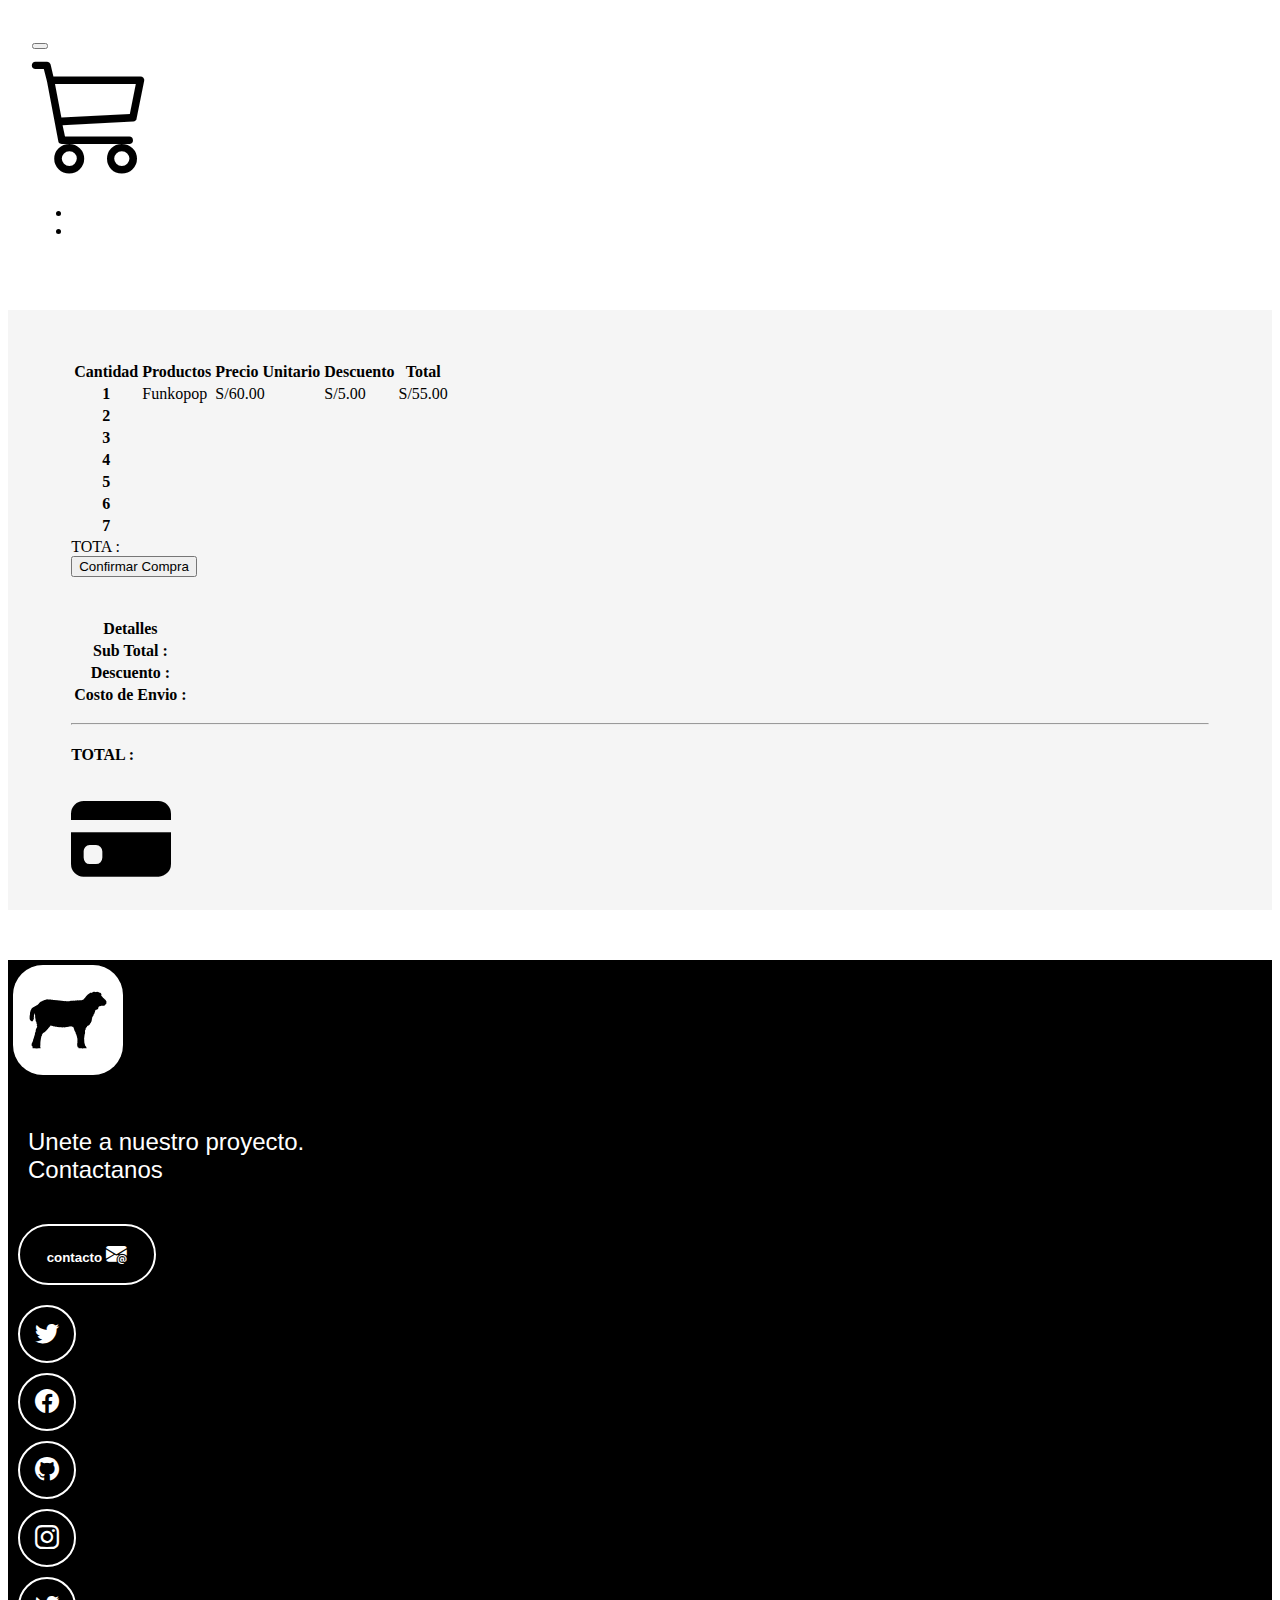
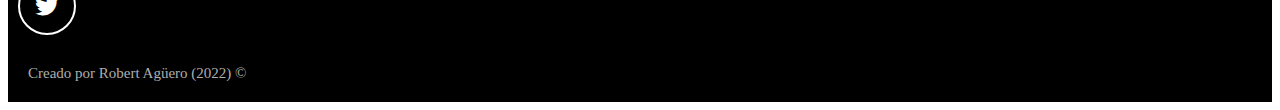
<file: carrito.html>
<!DOCTYPE html>
<html lang="en">
<head>
    <meta charset="UTF-8">
    <meta http-equiv="X-UA-Compatible" content="IE=edge">
    <meta name="viewport" content="width=device-width, initial-scale=1.0">
    <title>Carrito de Compras</title>
    <!-- CSS only -->
    <link href="https://cdn.jsdelivr.net/npm/bootstrap@5.2.2/dist/css/bootstrap.min.css" rel="stylesheet" integrity="sha384-Zenh87qX5JnK2Jl0vWa8Ck2rdkQ2Bzep5IDxbcnCeuOxjzrPF/et3URy9Bv1WTRi" crossorigin="anonymous">
    <!-- JavaScript Bundle with Popper -->
    <script src="https://cdn.jsdelivr.net/npm/bootstrap@5.2.2/dist/js/bootstrap.bundle.min.js" integrity="sha384-OERcA2EqjJCMA+/3y+gxIOqMEjwtxJY7qPCqsdltbNJuaOe923+mo//f6V8Qbsw3" crossorigin="anonymous"></script>

    <link rel="stylesheet" href="https://cdn.jsdelivr.net/npm/bootstrap-icons@1.10.2/font/bootstrap-icons.css">

    <link rel="stylesheet" href="sty3.css">

</head>

 
<body>
       <!--nav-->

       <nav class="navbar navbar-expand-md navbar-light fixed-top">
        <div class="container-fluid">
        <button class="navbar-toggler" type="button" data-bs-toggle="collapse" data-bs-target="#navbarToggler" aria-controls="navbarTogglerDemo01" aria-expanded="false" aria-label="Toggle navigation">
            <span class="navbar-toggler-icon"></span>
        </button>
        <div class="collapse navbar-collapse" id="navbarToggler">
            <a class="navbar-brand" href="#">
                <i class="bi bi-cart3"></i>
            </a>
            <ul class="navbar-nav d-flex justify-content-center align-items-center">
            <li class="nav-item">
                <a class="nav-link " aria-current="page" href="#consultas"></a>
            </li>
            <li class="nav-item">
                <a class="nav-link " href="#consultas">
                    
                </a>
            </li>
            </ul>
            
        </div>
        </div>
    </nav>

    <!--detalles-->

<section class="container carrito">
    <div class="row carrito1">
        <div class="col col-md-9 caja">
            <table class="table">
                <thead>
                  <tr>
                    <th scope="col">Cantidad</th>
                    <th scope="col">Productos</th>
                    <th scope="col">Precio Unitario</th>
                    <th scope="col">Descuento</th>
                    <th scope="col">Total</th>
                  </tr>
                </thead>
                <tbody class="table-group-divider">
                  <tr>
                    <th scope="row">1</th>
                    <td>Funkopop</td>
                    <td>S/60.00</td>
                    <td>S/5.00</td>
                    <td>S/55.00</td>
                  </tr>
                  <tr>
                    <th scope="row">2</th>
                    <td></td>
                    <td></td>
                    <td></td>
                    <td></td>
                  </tr>
                  <tr>
                    <th scope="row">3</th>
                    <td colspan="2"></td>
                    <td></td>
                    <td></td>
                  </tr>
                  <tr>
                    <th scope="row">4</th>
                    <td></td>
                    <td></td>
                    <td></td>
                    <td></td>
                  </tr>
                  <tr>
                    <th scope="row">5</th>
                    <td></td>
                    <td></td>
                    <td></td>
                    <td></td>
                  </tr>
                  <tr>
                    <th scope="row">6</th>
                    <td></td>
                    <td></td>
                    <td></td>
                    <td></td>
                  </tr>
                  <tr>
                    <th scope="row">7</th>
                    <td></td>
                    <td></td>
                    <td></td>
                    <td></td>
                  </tr>
                  
                </tbody>
              </table>
              <div class="d-flex flex-column align-items-end">
                <div class="alert alert-success total  " role="alert">
                TOTA :
              </div>
            </div>
            <div class="d-grid gap-2">
                <button class="btn btn-dark" type="button">Confirmar Compra</button>
                
              </div>
        </div>
        <div class="col-12 col-md-3 caja">
            <table class="table table-dark table-striped text-center table1">
                <thead>
                    <tr>
                        <th>Detalles </th>
                    </tr>
                </thead>
                <tbody>
                    <tr>
                        <th>Sub Total :</th>
                    </tr>
                    <tr>
                        <th>Descuento :</th>
                    </tr>
                    <tr>
                        <th>Costo de Envio :</th>
                    </tr>
                </tbody>
            </table>
            <div class="alert alert-success" role="alert">
                
                <p></p>
                <hr>
                <h4 class="alert-heading">TOTAL :</h4>
            </div>
            <div class="d-flex flex-col align-items-center justify-content-center">
                <i class="bi bi-credit-card-fill"></i>
            </div>
            
        </div>
    </div>
</section>
<!--Footer-->

<footer class="contacto seccion-oscura d-flex flex-column align-items-center justify-content-center">
    <img class="footer-logo" src="img/sheep-1801296.svg" alt="logodeport">
    <p class="footer-texto text-center">Unete a nuestro proyecto.<br>Contactanos</p>
    <div class="col-12 col-md-2 d-flex flex-column align-items-center justify-content-center">
      <a href="mailto:robert@micorreo.com">
        <button type="button">
          contacto
          <i class="bi bi-envelope-at-fill"></i>
        </button>
      </a>
    </div>
    <div class="iconos-redes-sociales d-flex flex-wrap align-items-center justify-content-center">
      <a href="https://twitter.com/?lang=es" target="_blank" rel="noopener noreferrer">
        <i class="bi bi-twitter"></i>
      </a>
      <a href="https://www.youtube.com/watch?v=QCw0L6FupQ0&t=11138s" target="_blank" rel="noopener noreferrer">
        <i class="bi bi-facebook"></i>
      </a>
      <a href="https://www.youtube.com/watch?v=QCw0L6FupQ0&t=11138s" target="_blank" rel="noopener noreferrer">
        <i class="bi bi-github"></i>
      </a>
      <a href="https://www.youtube.com/watch?v=QCw0L6FupQ0&t=11138s" target="_blank" rel="noopener noreferrer">
        <i class="bi bi-instagram"></i>
      </a>
      <a href="https://www.youtube.com/watch?v=QCw0L6FupQ0&t=11138s" target="_blank" rel="noopener noreferrer">
        <i class="bi bi-twitter"></i>
      </a>
    </div>
    <div class="derechos-de-autor">Creado por Robert Agüero (2022) &#169;</div>
  </footer>

    
</body>

</html>
</file>
<file: sty3.css>
.seccion-oscura{
    color: white;
    background-color: black;

}
/*navbar*/

.navbar {
    padding: 1.5rem;
    background-color: transparent;

}
.navbar-collapse {
    align-items: center;
    justify-content: space-between;
}
.navbar i{
    font-size: 120px;
    color: black;
}

/*carrito*/

.carrito{
    background-color: whitesmoke;
    margin-top: 30px;
    height: 600px;
    display: flex;
    flex-direction: row;
    align-items: center;
    justify-content: center;
    margin-bottom: 50px;


}
.carrito .carrito1{
    
    height: 500px;
    width: 90%;
    
}   

.carrito .caja{
    
    
    
}
.carrito .carrito1 i{
    font-size: 100px;
    color: black;
}
.carrito .table1{
    margin-top: 40px;
}

.carrito .total{
    width: 200px;
}

/*foooter*/

footer{
    min-height: 500px;
}

.footer-logo{
    height: 80px;
    width: 80px;
    margin: 5px;
    background-color: white;
    border-radius: 30px;
    padding: 15px;

}

.footer-texto{
    font-size: 1.5rem;
    padding: 20px;
    margin-bottom: 10px;
    font-family: 'Quicksand', sans-serif;
}

.iconos-redes-sociales a{
    width: 50px;
    height: 50px;
    display: flex;
    align-items: center;
    justify-content: center;
    padding: 2px;
    margin: 10px;
    border: 2px solid white;
    border-radius: 50%;
    transition: all 0.2s ease-in;
}

.iconos-redes-sociales i{
    color: white;
    font-size: 1.5rem;
    transition: all 0.2s ease-in;

}

.iconos-redes-sociales a:hover{
    background-color: white;
    border: 2px solid rgb(13, 110, 253);

}

.iconos-redes-sociales a:hover i{
    color: black;

}

.derechos-de-autor{
    font-size: 15px;
    color: #aeaeae;
    padding: 20px;       
}

/*contacto*/
.contacto button{
    color: white;
    font-weight: bold;
    background-color: transparent;
    border: 2px solid white;
    padding: 1.25em 2em;
    margin: 10px;
    border-radius: 100px;
    transition: all 0.2s ease-in-out;
}
.contacto button:hover{
    background-color: white;
    color: black;
}

.contacto button i{
    color: white;
    font-size: 1.3rem;
    transition: all 0.2s ease-in-out;
}
.contacto button:hover i{
    color: black;
}

.contacto .boton{
    
    margin-left: 80px;
}
</file>
